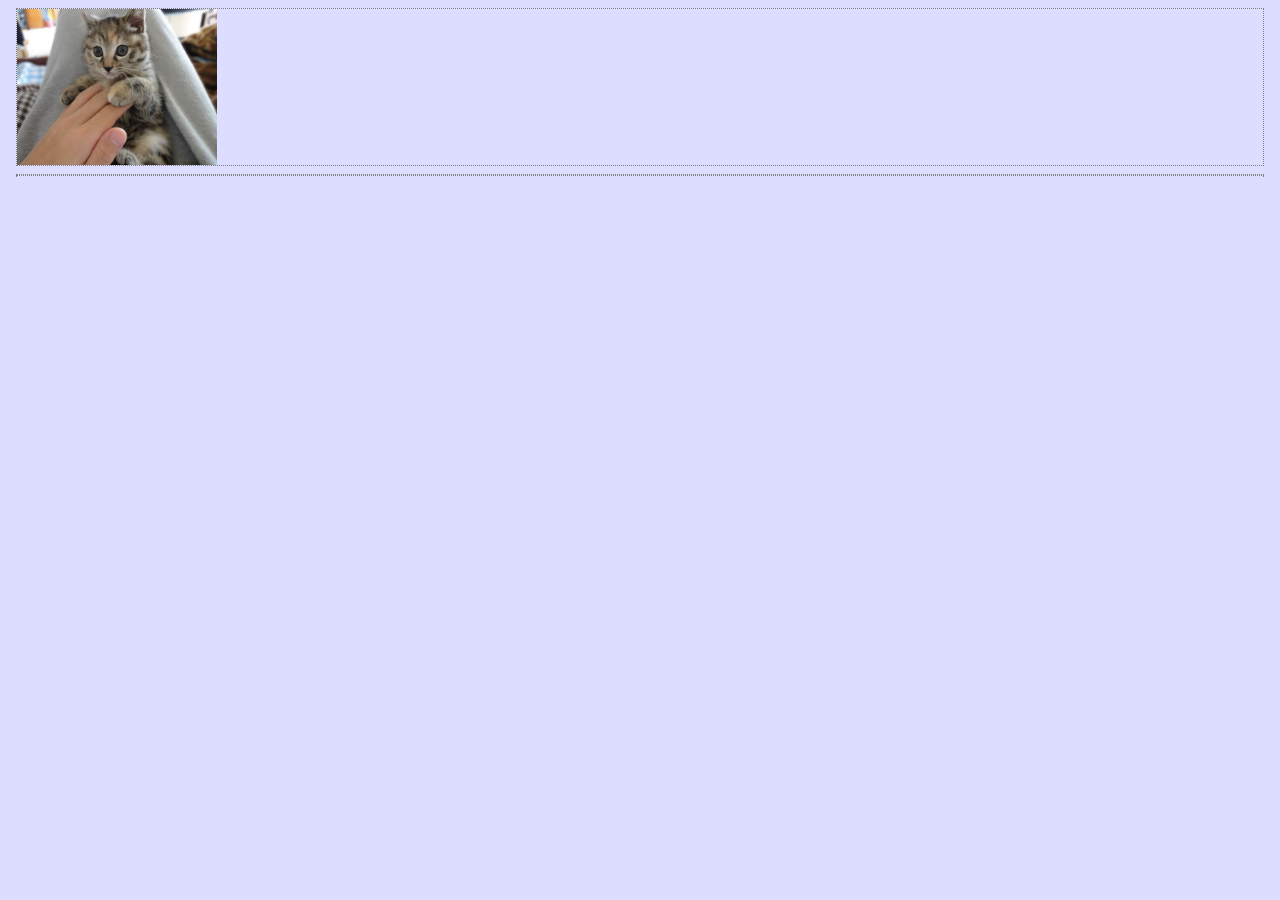
<file: public/index.html>
<html>
  <head>
    <meta charset="utf-8" />
    <meta name="viewport" content="width=device-width, user-scalable=no"/>
    <title>PC Assistant</title>
	<link rel="stylesheet" href="style/style.css">
	<script src="js/script.js"></script>
  </head>
  <body>
	<div class="sec">
	  <img width="200rem" src="style/images/cat-1000x781.jpg"></img>
	</div>
	<div class="sec">
	  <sapn id="time"></span>
	</div>
</body>
</html>
</file>
<file: public/style/style.css>
body {
  background-color: #ddf;
}

.sec {
  border: 1px dotted gray;
  margin: .5rem;
}
</file>
